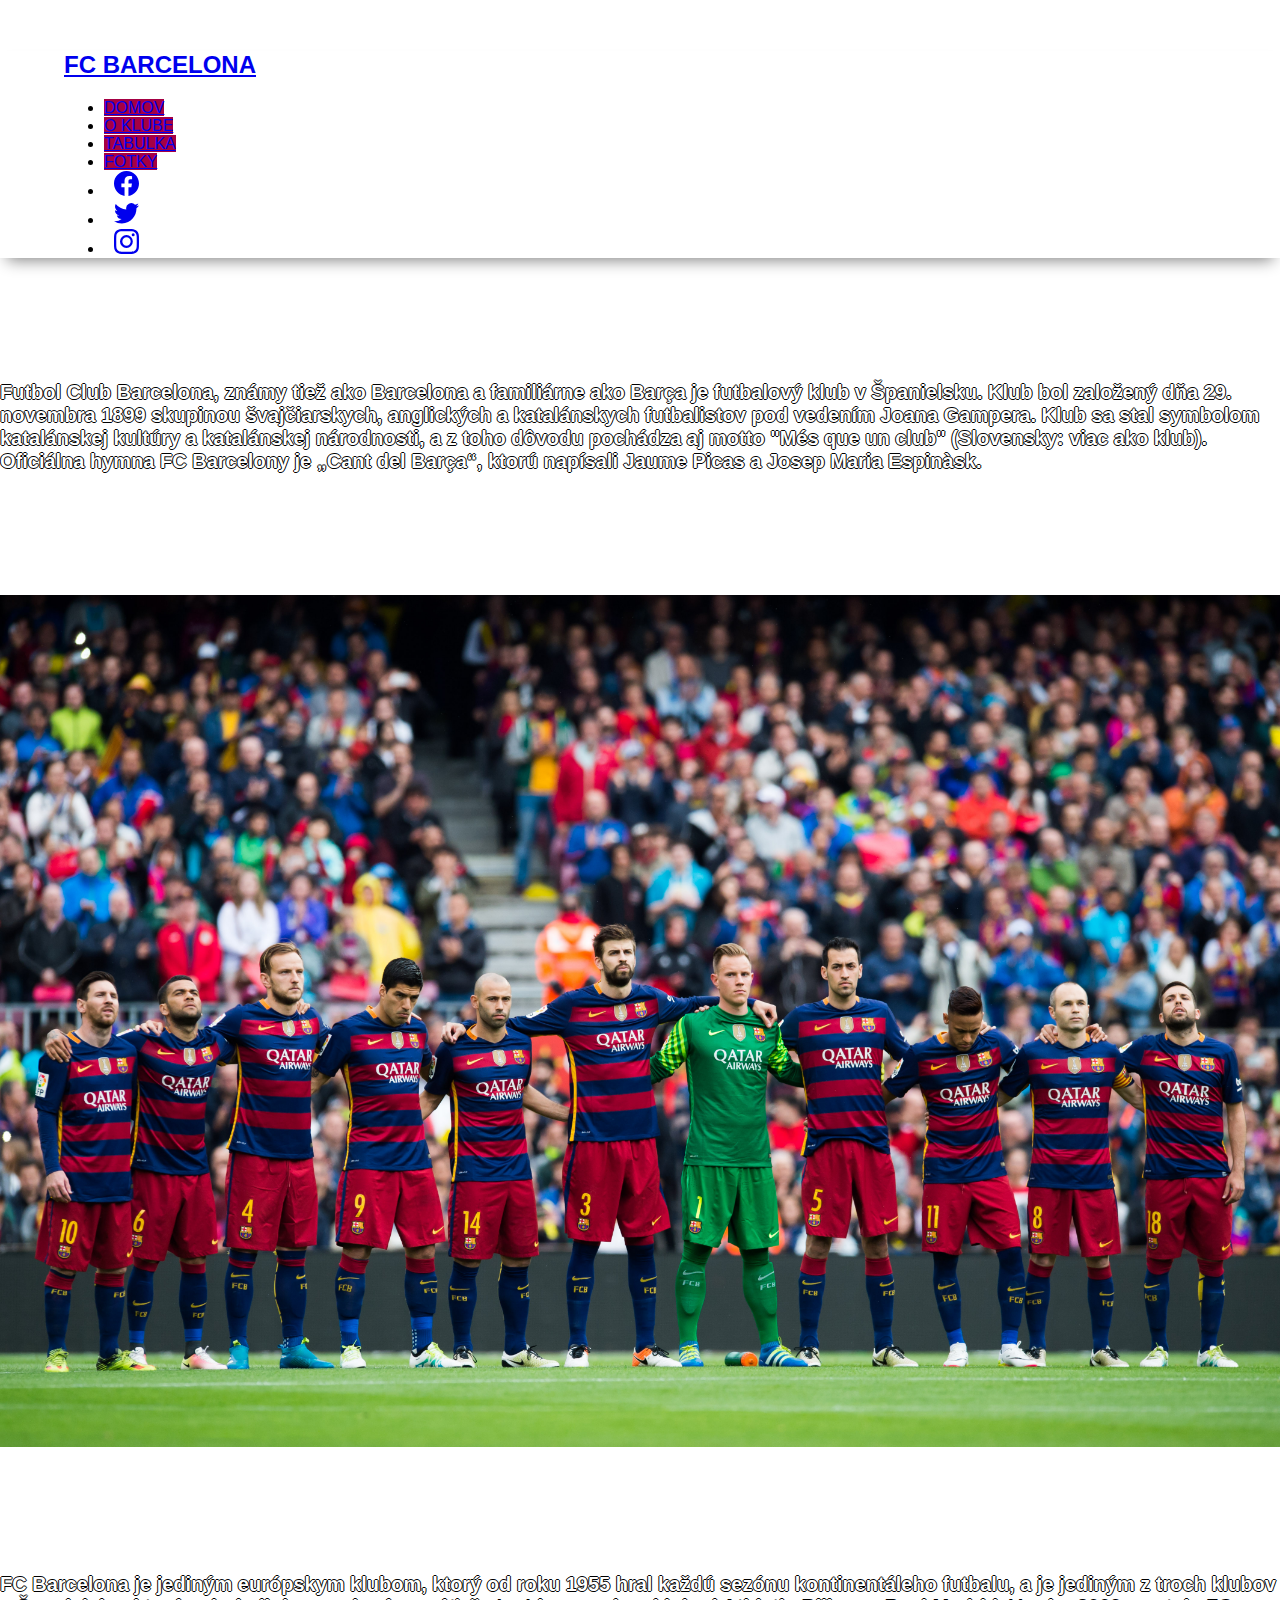
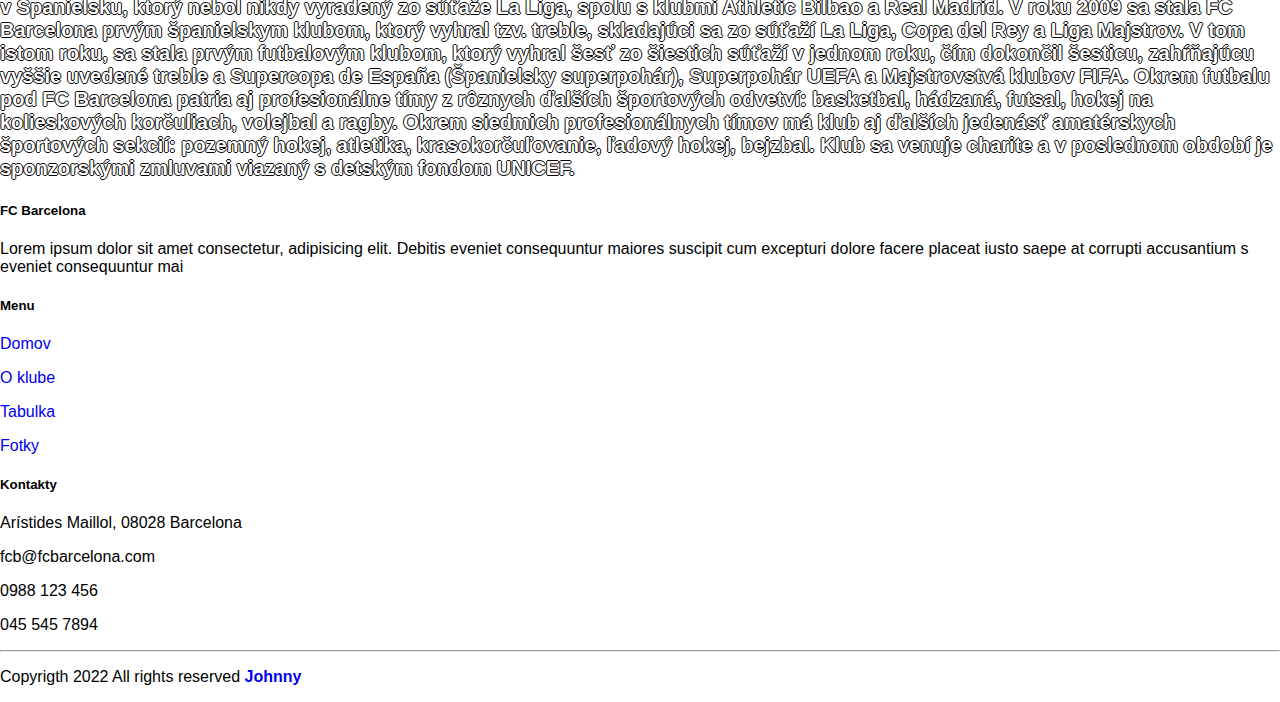
<file: index.html>
<!DOCTYPE html>

<html lang="sk">
    <head>
        <title>FC Barcelona</title>

        <meta charset="utf-8">
        <meta name="viewport" content="width=device-width, initial-scale=1.0">
        
        <link href="https://cdn.jsdelivr.net/npm/bootstrap@5.2.2/dist/css/bootstrap.min.css" rel="stylesheet" integrity="sha384-Zenh87qX5JnK2Jl0vWa8Ck2rdkQ2Bzep5IDxbcnCeuOxjzrPF/et3URy9Bv1WTRi" crossorigin="anonymous">
        <link rel="stylesheet" href="https://cdnjs.cloudflare.com/ajax/libs/font-awesome/6.2.0/css/all.min.css" integrity="sha512-xh6O/CkQoPOWDdYTDqeRdPCVd1SpvCA9XXcUnZS2FmJNp1coAFzvtCN9BmamE+4aHK8yyUHUSCcJHgXloTyT2A==" crossorigin="anonymous" referrerpolicy="no-referrer" />
        <link rel="stylesheet" href="css/custom.css"> 
    </head>

    <body>

        <!-- Navbar -->
        <div class="container-fluid">
            <div class="row">
                <div class="col-md-12 row-box-shadow">
                    <nav class="navbar nav-style">
                        <a class="navbar-brand text-white" href="#"><h2>FC BARCELONA</h2></a>
                            <ul class="nav">
                                <li class="nav-item">
                                    <a href="index.html" class="btn btn-secondary button-style">DOMOV</a>
                                </li>
                                <li class="nav-item">
                                    <a href="about.html" class="btn btn-secondary button-style">O KLUBE</a>
                                </li>
                                <li class="nav-item">
                                    <a href="table.html" class="btn btn-secondary button-style">TABULKA</a>
                                </li>
                                <li class="nav-item">
                                    <a href="present.html" class="btn btn-secondary button-style">FOTKY</a>
                                </li>
                                <li class="nav-item">
                                    <a href="https://www.facebook.com/fcbarcelona/" class="socialmedia">
                                        <svg xmlns="http://www.w3.org/2000/svg" width="25" height="25" fill="currentColor" class="bi bi-facebook" viewBox="0 0 16 16">
                                            <path d="M16 8.049c0-4.446-3.582-8.05-8-8.05C3.58 0-.002 3.603-.002 8.05c0 4.017 2.926 7.347 6.75 7.951v-5.625h-2.03V8.05H6.75V6.275c0-2.017 1.195-3.131 3.022-3.131.876 0 1.791.157 1.791.157v1.98h-1.009c-.993 0-1.303.621-1.303 1.258v1.51h2.218l-.354 2.326H9.25V16c3.824-.604 6.75-3.934 6.75-7.951z"/>
                                        </svg>
                                    </a> 
                                </li>
                                <li class="nav-item">
                                    <a href="https://twitter.com/fcbarcelona" class="socialmedia">
                                        <svg xmlns="http://www.w3.org/2000/svg" width="25" height="25" fill="currentColor" class="bi bi-twitter" viewBox="0 0 16 16">
                                            <path d="M5.026 15c6.038 0 9.341-5.003 9.341-9.334 0-.14 0-.282-.006-.422A6.685 6.685 0 0 0 16 3.542a6.658 6.658 0 0 1-1.889.518 3.301 3.301 0 0 0 1.447-1.817 6.533 6.533 0 0 1-2.087.793A3.286 3.286 0 0 0 7.875 6.03a9.325 9.325 0 0 1-6.767-3.429 3.289 3.289 0 0 0 1.018 4.382A3.323 3.323 0 0 1 .64 6.575v.045a3.288 3.288 0 0 0 2.632 3.218 3.203 3.203 0 0 1-.865.115 3.23 3.23 0 0 1-.614-.057 3.283 3.283 0 0 0 3.067 2.277A6.588 6.588 0 0 1 .78 13.58a6.32 6.32 0 0 1-.78-.045A9.344 9.344 0 0 0 5.026 15z"/>
                                        </svg>
                                    </a> 
                                </li>
                                <li class="nav-item">
                                    <a href="https://www.instagram.com/p/CSUWDCdDWmw/" class="socialmedia">
                                        <svg xmlns="http://www.w3.org/2000/svg" width="25" height="25" fill="currentColor" class="bi bi-instagram" viewBox="0 0 16 16">
                                            <path d="M8 0C5.829 0 5.556.01 4.703.048 3.85.088 3.269.222 2.76.42a3.917 3.917 0 0 0-1.417.923A3.927 3.927 0 0 0 .42 2.76C.222 3.268.087 3.85.048 4.7.01 5.555 0 5.827 0 8.001c0 2.172.01 2.444.048 3.297.04.852.174 1.433.372 1.942.205.526.478.972.923 1.417.444.445.89.719 1.416.923.51.198 1.09.333 1.942.372C5.555 15.99 5.827 16 8 16s2.444-.01 3.298-.048c.851-.04 1.434-.174 1.943-.372a3.916 3.916 0 0 0 1.416-.923c.445-.445.718-.891.923-1.417.197-.509.332-1.09.372-1.942C15.99 10.445 16 10.173 16 8s-.01-2.445-.048-3.299c-.04-.851-.175-1.433-.372-1.941a3.926 3.926 0 0 0-.923-1.417A3.911 3.911 0 0 0 13.24.42c-.51-.198-1.092-.333-1.943-.372C10.443.01 10.172 0 7.998 0h.003zm-.717 1.442h.718c2.136 0 2.389.007 3.232.046.78.035 1.204.166 1.486.275.373.145.64.319.92.599.28.28.453.546.598.92.11.281.24.705.275 1.485.039.843.047 1.096.047 3.231s-.008 2.389-.047 3.232c-.035.78-.166 1.203-.275 1.485a2.47 2.47 0 0 1-.599.919c-.28.28-.546.453-.92.598-.28.11-.704.24-1.485.276-.843.038-1.096.047-3.232.047s-2.39-.009-3.233-.047c-.78-.036-1.203-.166-1.485-.276a2.478 2.478 0 0 1-.92-.598 2.48 2.48 0 0 1-.6-.92c-.109-.281-.24-.705-.275-1.485-.038-.843-.046-1.096-.046-3.233 0-2.136.008-2.388.046-3.231.036-.78.166-1.204.276-1.486.145-.373.319-.64.599-.92.28-.28.546-.453.92-.598.282-.11.705-.24 1.485-.276.738-.034 1.024-.044 2.515-.045v.002zm4.988 1.328a.96.96 0 1 0 0 1.92.96.96 0 0 0 0-1.92zm-4.27 1.122a4.109 4.109 0 1 0 0 8.217 4.109 4.109 0 0 0 0-8.217zm0 1.441a2.667 2.667 0 1 1 0 5.334 2.667 2.667 0 0 1 0-5.334z"/>
                                        </svg>
                                    </a> 
                                </li>
                            </ul>
                    </nav>
                </div>
            </div>

            <!-- Body -->
            <div class="row">
                <div class="col-md-8 offset-md-2">
                    <h1 class="h1-style">Futbalovy klub FC Barcelona</h1>
                    <p class=" para-style">
                        Futbol Club Barcelona, známy tiež ako Barcelona a familiárne ako Barça je futbalový klub v Španielsku.
                        Klub bol založený dňa 29. novembra 1899 skupinou švajčiarskych, anglických a katalánskych futbalistov pod vedením Joana Gampera.
                        Klub sa stal symbolom katalánskej kultúry a katalánskej národnosti, a z toho dôvodu pochádza aj motto "Més que un club" (Slovensky: viac ako klub).
                        Oficiálna hymna FC Barcelony je „Cant del Barça“, ktorú napísali Jaume Picas a Josep Maria Espinàsk.
                    </p>
                </div>

            <div class="row">
                <div class="col-md-8 offset-md-2">
                    <h1 class=" h1-style">Fotka timu</h1>
                    <img src="images/a.jfif" class="img-fluid" alt="FC Barcelona Team">
                </div>
            </div>

            <div class="row">
                <div class="col-md-8 offset-md-2">
                    <h1 class="h1-style">Uspechy</h1>
                    <p class="para-style">
                        FC Barcelona je jediným európskym klubom, ktorý od roku 1955 hral každú sezónu kontinentáleho futbalu, a je jediným z troch klubov v Španielsku, 
                        ktorý nebol nikdy vyradený zo súťaže La Liga, spolu s klubmi Athletic Bilbao a Real Madrid. V roku 2009 sa stala FC Barcelona prvým španielskym klubom, 
                        ktorý vyhral tzv. treble, skladajúci sa zo súťaží La Liga, Copa del Rey a Liga Majstrov. V tom istom roku, sa stala prvým futbalovým klubom, 
                        ktorý vyhral šesť zo šiestich súťaží v jednom roku, čím dokončil šesticu, zahŕňajúcu vyššie uvedené treble a Supercopa de España (Španielsky superpohár), 
                        Superpohár UEFA a Majstrovstvá klubov FIFA.
                        Okrem futbalu pod FC Barcelona patria aj profesionálne tímy z rôznych ďalších športových odvetví: basketbal, hádzaná, futsal, hokej na kolieskových korčuliach, 
                        volejbal a ragby. Okrem siedmich profesionálnych tímov má klub aj ďalších jedenásť amatérskych športových sekcií: pozemný hokej, atletika, 
                        krasokorčuľovanie, ľadový hokej, bejzbal. Klub sa venuje charite a v poslednom období je sponzorskými zmluvami viazaný s detským fondom UNICEF.
                    </p>
                </div>
            </div>

            </div>
        </div>

        <!-- Footer -->
        <footer class="bg-secondary text-white pt-5 pb-4">
            <div class="container text-left text-md-left">
                <div class="row text-left text-md-left">

                    <div class="col-md-3 col-lg-3 col-xl-3 mx-auto mt-3">

                        <h5 class="text-uppercase mb-4 font-weight-bold text-warning">FC Barcelona</h5>
                        <p>Lorem ipsum dolor sit amet consectetur, adipisicing elit. Debitis eveniet consequuntur maiores suscipit cum excepturi dolore facere placeat iusto saepe at corrupti accusantium s eveniet consequuntur mai</p>

                    </div>

                    <div class="col-md-2 col-lg-2 col-xl-2 mx-auto mt-3">

                        <h5 class="text-uppercase mb-4 font-weight-bold text-warning">Menu</h5>
                        <p><a href="index.html" class="text-white" style="text-decoration: none"> Domov</a></p>
                        <p><a href="about.html" class="text-white" style="text-decoration: none"> O klube</a></p>
                        <p><a href="table.html" class="text-white" style="text-decoration: none"> Tabulka</a></p>
                        <p><a href="present.html" class="text-white" style="text-decoration: none"> Fotky</a></p>

                    </div>
                
                    <div class="col-md-4 col-lg-2 col-xl-3 mx-auto mt-3">

                        <h5 class="text-uppercase mb-4 font-weight-bold text-warning"> Kontakty</h5>
                        <p><i class="fas fa-home mr-3"></i> Arístides Maillol, 08028 Barcelona</p>
                        <p><i class="fas fa-envelope mr-3"></i> fcb@fcbarcelona.com</p>
                        <p><i class="fas fa-phone mr-3"></i> 0988 123 456</p>
                        <p><i class="fas fa-phone mr-3"></i> 045 545 7894</p>

                    </div>

                    <hr class="mb-4">

                    <div class="row align-items-center">
                        <div class="text-center">

                            <p>Copyrigth 2022 All rights reserved <a href="#" style="text-decoration: none;"><strong class="text-warning"> Johnny</strong></a></p>

                        </div>
                    </div>

                </div>
            </div>
        </footer>     
        
    </body>
</html>
</file>
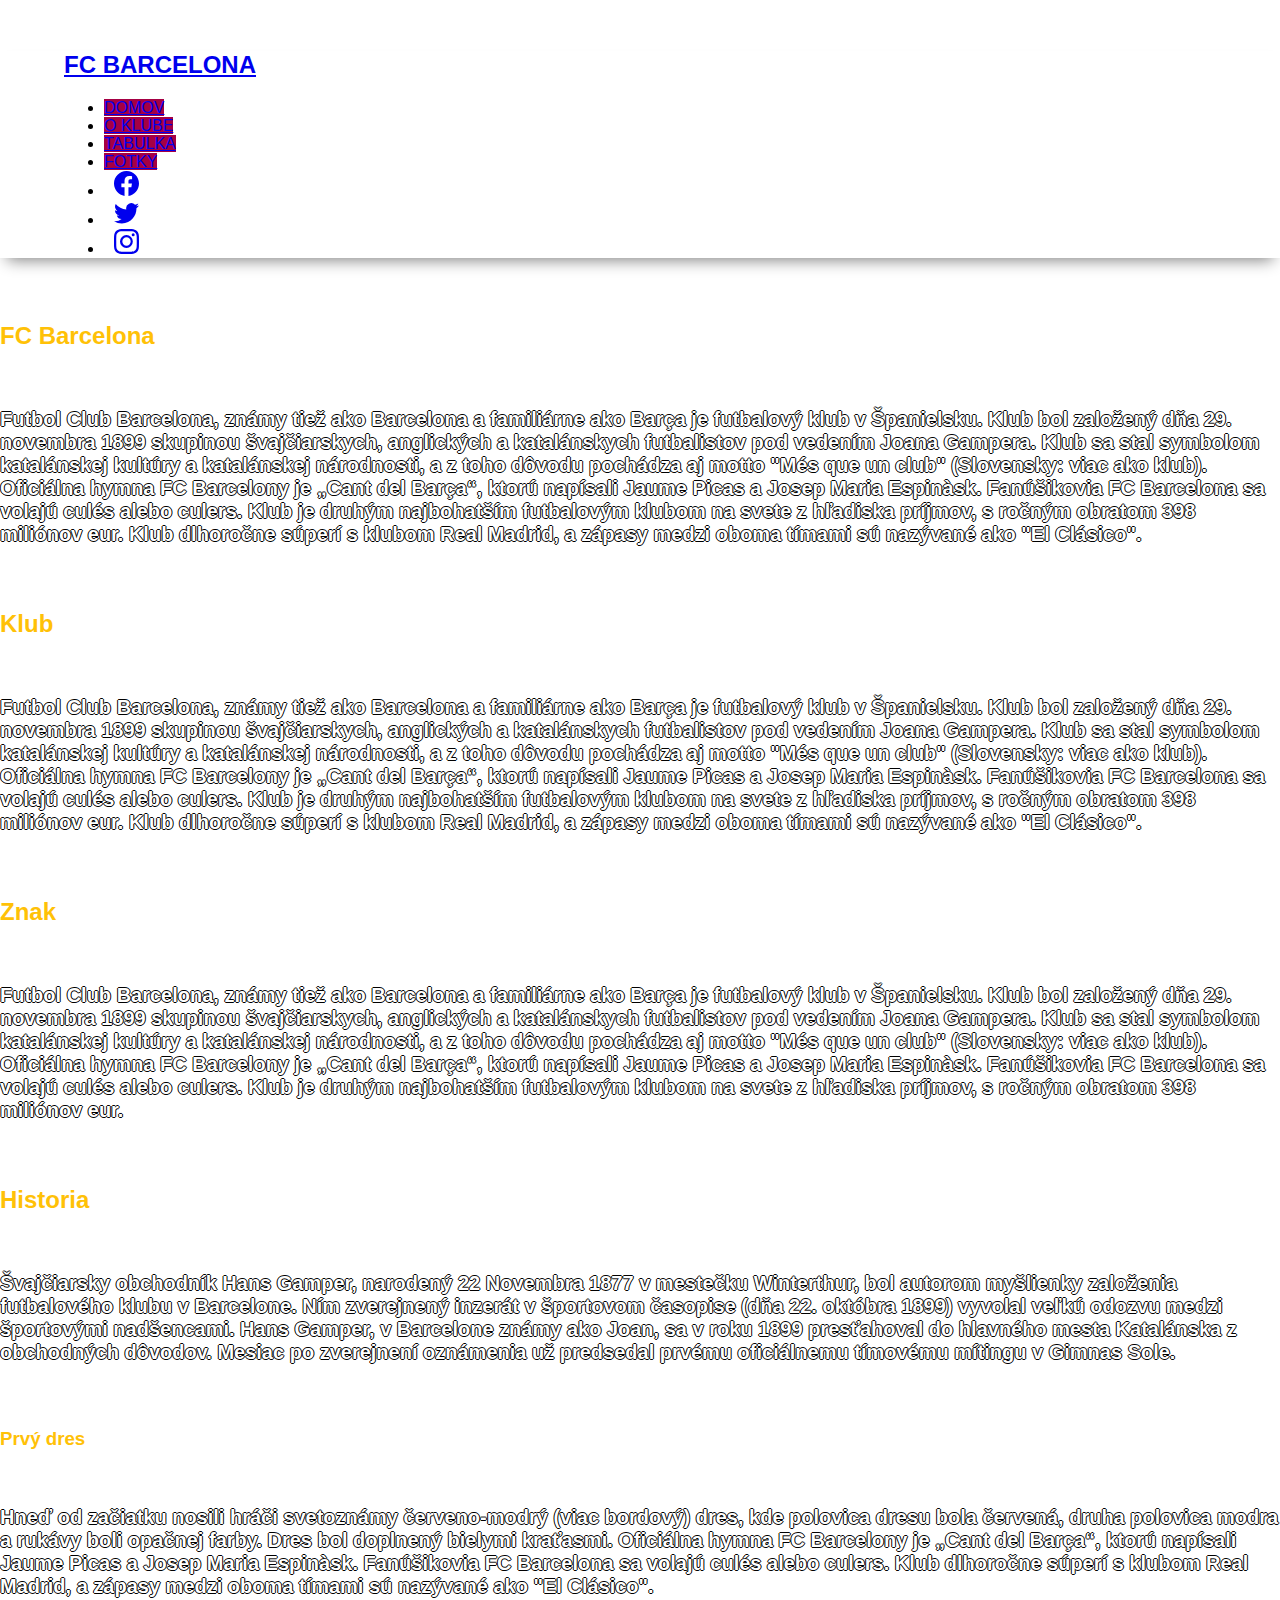
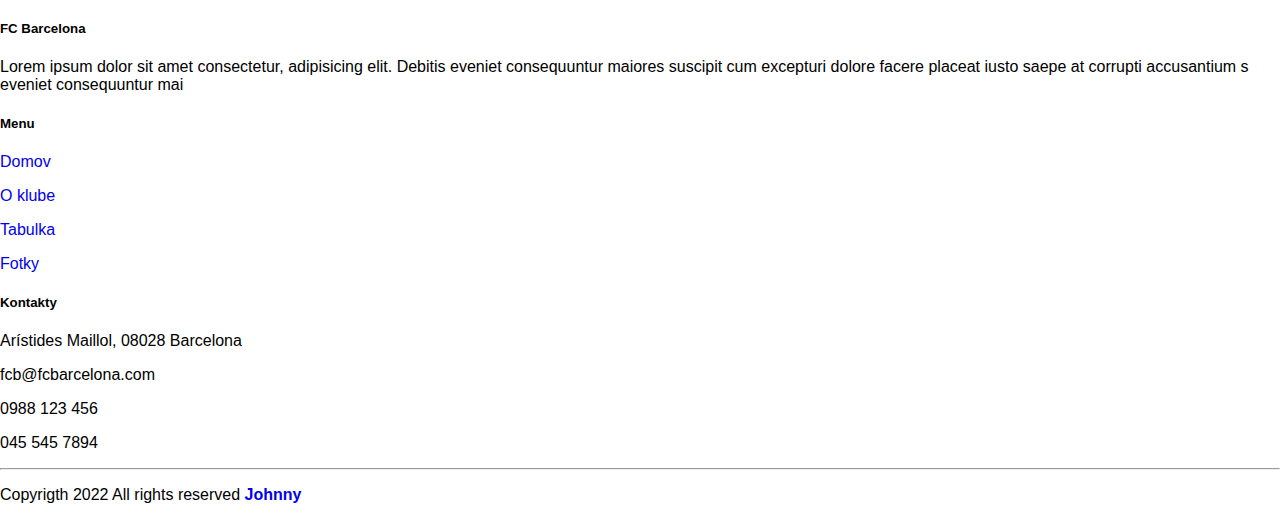
<file: about.html>
<!DOCTYPE html>

<html lang="sk">
    <head>
        <title>FC Barcelona</title>

        <meta charset="utf-8">
        <meta name="viewport" content="width=device-width, initial-scale=1.0">
        
        <link href="https://cdn.jsdelivr.net/npm/bootstrap@5.2.2/dist/css/bootstrap.min.css" rel="stylesheet" integrity="sha384-Zenh87qX5JnK2Jl0vWa8Ck2rdkQ2Bzep5IDxbcnCeuOxjzrPF/et3URy9Bv1WTRi" crossorigin="anonymous">
        <link rel="stylesheet" href="https://cdnjs.cloudflare.com/ajax/libs/font-awesome/6.2.0/css/all.min.css" integrity="sha512-xh6O/CkQoPOWDdYTDqeRdPCVd1SpvCA9XXcUnZS2FmJNp1coAFzvtCN9BmamE+4aHK8yyUHUSCcJHgXloTyT2A==" crossorigin="anonymous" referrerpolicy="no-referrer" />
        <link rel="stylesheet" href="css/custom.css"> 
    </head>

    <body>

        <!-- Navbar -->
        <div class="container-fluid">
            <div class="row">
                <div class="col-md-12 row-box-shadow">
                    <nav class="navbar nav-style">
                        <a class="navbar-brand text-white" href="#"><h2>FC BARCELONA</h2></a>
                            <ul class="nav">
                                <li class="nav-item">
                                    <a href="index.html" class="btn btn-secondary button-style">DOMOV</a>
                                </li>
                                <li class="nav-item">
                                    <a href="about.html" class="btn btn-secondary button-style">O KLUBE</a>
                                </li>
                                <li class="nav-item">
                                    <a href="table.html" class="btn btn-secondary button-style">TABULKA</a>
                                </li>
                                <li class="nav-item">
                                    <a href="present.html" class="btn btn-secondary button-style">FOTKY</a>
                                </li>
                                <li class="nav-item">
                                    <a href="https://www.facebook.com/fcbarcelona/" class="socialmedia">
                                        <svg xmlns="http://www.w3.org/2000/svg" width="25" height="25" fill="currentColor" class="bi bi-facebook" viewBox="0 0 16 16">
                                            <path d="M16 8.049c0-4.446-3.582-8.05-8-8.05C3.58 0-.002 3.603-.002 8.05c0 4.017 2.926 7.347 6.75 7.951v-5.625h-2.03V8.05H6.75V6.275c0-2.017 1.195-3.131 3.022-3.131.876 0 1.791.157 1.791.157v1.98h-1.009c-.993 0-1.303.621-1.303 1.258v1.51h2.218l-.354 2.326H9.25V16c3.824-.604 6.75-3.934 6.75-7.951z"/>
                                        </svg>
                                    </a> 
                                </li>
                                <li class="nav-item">
                                    <a href="https://twitter.com/fcbarcelona" class="socialmedia">
                                        <svg xmlns="http://www.w3.org/2000/svg" width="25" height="25" fill="currentColor" class="bi bi-twitter" viewBox="0 0 16 16">
                                            <path d="M5.026 15c6.038 0 9.341-5.003 9.341-9.334 0-.14 0-.282-.006-.422A6.685 6.685 0 0 0 16 3.542a6.658 6.658 0 0 1-1.889.518 3.301 3.301 0 0 0 1.447-1.817 6.533 6.533 0 0 1-2.087.793A3.286 3.286 0 0 0 7.875 6.03a9.325 9.325 0 0 1-6.767-3.429 3.289 3.289 0 0 0 1.018 4.382A3.323 3.323 0 0 1 .64 6.575v.045a3.288 3.288 0 0 0 2.632 3.218 3.203 3.203 0 0 1-.865.115 3.23 3.23 0 0 1-.614-.057 3.283 3.283 0 0 0 3.067 2.277A6.588 6.588 0 0 1 .78 13.58a6.32 6.32 0 0 1-.78-.045A9.344 9.344 0 0 0 5.026 15z"/>
                                        </svg>
                                    </a> 
                                </li>
                                <li class="nav-item">
                                    <a href="https://www.instagram.com/p/CSUWDCdDWmw/" class="socialmedia">
                                        <svg xmlns="http://www.w3.org/2000/svg" width="25" height="25" fill="currentColor" class="bi bi-instagram" viewBox="0 0 16 16">
                                            <path d="M8 0C5.829 0 5.556.01 4.703.048 3.85.088 3.269.222 2.76.42a3.917 3.917 0 0 0-1.417.923A3.927 3.927 0 0 0 .42 2.76C.222 3.268.087 3.85.048 4.7.01 5.555 0 5.827 0 8.001c0 2.172.01 2.444.048 3.297.04.852.174 1.433.372 1.942.205.526.478.972.923 1.417.444.445.89.719 1.416.923.51.198 1.09.333 1.942.372C5.555 15.99 5.827 16 8 16s2.444-.01 3.298-.048c.851-.04 1.434-.174 1.943-.372a3.916 3.916 0 0 0 1.416-.923c.445-.445.718-.891.923-1.417.197-.509.332-1.09.372-1.942C15.99 10.445 16 10.173 16 8s-.01-2.445-.048-3.299c-.04-.851-.175-1.433-.372-1.941a3.926 3.926 0 0 0-.923-1.417A3.911 3.911 0 0 0 13.24.42c-.51-.198-1.092-.333-1.943-.372C10.443.01 10.172 0 7.998 0h.003zm-.717 1.442h.718c2.136 0 2.389.007 3.232.046.78.035 1.204.166 1.486.275.373.145.64.319.92.599.28.28.453.546.598.92.11.281.24.705.275 1.485.039.843.047 1.096.047 3.231s-.008 2.389-.047 3.232c-.035.78-.166 1.203-.275 1.485a2.47 2.47 0 0 1-.599.919c-.28.28-.546.453-.92.598-.28.11-.704.24-1.485.276-.843.038-1.096.047-3.232.047s-2.39-.009-3.233-.047c-.78-.036-1.203-.166-1.485-.276a2.478 2.478 0 0 1-.92-.598 2.48 2.48 0 0 1-.6-.92c-.109-.281-.24-.705-.275-1.485-.038-.843-.046-1.096-.046-3.233 0-2.136.008-2.388.046-3.231.036-.78.166-1.204.276-1.486.145-.373.319-.64.599-.92.28-.28.546-.453.92-.598.282-.11.705-.24 1.485-.276.738-.034 1.024-.044 2.515-.045v.002zm4.988 1.328a.96.96 0 1 0 0 1.92.96.96 0 0 0 0-1.92zm-4.27 1.122a4.109 4.109 0 1 0 0 8.217 4.109 4.109 0 0 0 0-8.217zm0 1.441a2.667 2.667 0 1 1 0 5.334 2.667 2.667 0 0 1 0-5.334z"/>
                                        </svg>
                                    </a> 
                                </li>
                            </ul>
                    </nav>
                </div>
            </div>

            <!-- Body -->
            <div class="row row-margin-top">
                <div class="col-md-6 col-style">
                    <h2 class="h2-style">FC Barcelona</h2><br>
                    <p class="text-left para-style">
                        Futbol Club Barcelona, známy tiež ako Barcelona a familiárne ako Barça je futbalový klub v Španielsku.
                        Klub bol založený dňa 29. novembra 1899 skupinou švajčiarskych, anglických a katalánskych futbalistov pod vedením Joana Gampera. 
                        Klub sa stal symbolom katalánskej kultúry a katalánskej národnosti, a z toho dôvodu pochádza aj motto "Més que un club" (Slovensky: viac ako klub). 
                        Oficiálna hymna FC Barcelony je „Cant del Barça“, ktorú napísali Jaume Picas a Josep Maria Espinàsk.
                        Fanúšikovia FC Barcelona sa volajú culés alebo culers.
                        Klub je druhým najbohatším futbalovým klubom na svete z hľadiska príjmov, s ročným obratom 398 miliónov eur. 
                        Klub dlhoročne súperí s klubom Real Madrid, a zápasy medzi oboma tímami sú nazývané ako "El Clásico".
                    </p>
                </div>
                <div class="col-md-6 col-style">
                    <h2 class="h2-style">Klub</h2><br>
                    <p class="text-left para-style">
                        Futbol Club Barcelona, známy tiež ako Barcelona a familiárne ako Barça je futbalový klub v Španielsku.
                        Klub bol založený dňa 29. novembra 1899 skupinou švajčiarskych, anglických a katalánskych futbalistov pod vedením Joana Gampera.
                        Klub sa stal symbolom katalánskej kultúry a katalánskej národnosti, a z toho dôvodu pochádza aj motto "Més que un club" (Slovensky: viac ako klub).
                        Oficiálna hymna FC Barcelony je „Cant del Barça“, ktorú napísali Jaume Picas a Josep Maria Espinàsk.
                        Fanúšikovia FC Barcelona sa volajú culés alebo culers.
                        Klub je druhým najbohatším futbalovým klubom na svete z hľadiska príjmov, s ročným obratom 398 miliónov eur.
                        Klub dlhoročne súperí s klubom Real Madrid, a zápasy medzi oboma tímami sú nazývané ako "El Clásico".
                    </p>
                </div>
            </div>
            <div class="row">
                <div class="col-md-4 col-style">
                    <h2 class="h2-style">Znak</h2><br>
                    <p class="text-left para-style">
                        Futbol Club Barcelona, známy tiež ako Barcelona a familiárne ako Barça je futbalový klub v Španielsku.
                        Klub bol založený dňa 29. novembra 1899 skupinou švajčiarskych, anglických a katalánskych futbalistov pod vedením Joana Gampera.
                        Klub sa stal symbolom katalánskej kultúry a katalánskej národnosti, a z toho dôvodu pochádza aj motto "Més que un club" (Slovensky: viac ako klub).
                        Oficiálna hymna FC Barcelony je „Cant del Barça“, ktorú napísali Jaume Picas a Josep Maria Espinàsk.
                        Fanúšikovia FC Barcelona sa volajú culés alebo culers.
                        Klub je druhým najbohatším futbalovým klubom na svete z hľadiska príjmov, s ročným obratom 398 miliónov eur.
                        
                    </p>
                </div>
                <div class="col-md-4 col-style">
                    <h2 class="h2-style">Historia</h2><br>
                    <p class="text-left para-style">
                        Švajčiarsky obchodník Hans Gamper, narodený 22 Novembra 1877 v mestečku Winterthur, bol autorom myšlienky založenia futbalového klubu v Barcelone.
                        Ním zverejnený inzerát v športovom časopise (dňa 22. októbra 1899) vyvolal veľkú odozvu medzi športovými nadšencami.
                        Hans Gamper, v Barcelone známy ako Joan, sa v roku 1899 presťahoval do hlavného mesta Katalánska z obchodných dôvodov.
                        Mesiac po zverejnení oznámenia už predsedal prvému oficiálnemu tímovému mítingu v Gimnas Sole.
                    </p>
                </div>
                <div class="col-md-4 col-style">
                    <h3 class="h2-style">Prvý dres</h3><br>
                    <p class="text-left para-style">
                        Hneď od začiatku nosili hráči svetoznámy červeno-modrý (viac bordový) dres, kde polovica dresu bola červená, druha polovica modra a rukávy boli opačnej farby.
                        Dres bol doplnený bielymi kraťasmi.
                        Oficiálna hymna FC Barcelony je „Cant del Barça“, ktorú napísali Jaume Picas a Josep Maria Espinàsk.
                        Fanúšikovia FC Barcelona sa volajú culés alebo culers.
                        Klub dlhoročne súperí s klubom Real Madrid, a zápasy medzi oboma tímami sú nazývané ako "El Clásico".
                    </p>
                </div>
            </div>
        </div>
        
        <!-- Footer -->
        <footer class="bg-secondary text-white pt-5 pb-4">
            <div class="container text-left text-md-left">
                <div class="row text-left text-md-left">

                    <div class="col-md-3 col-lg-3 col-xl-3 mx-auto mt-3">

                        <h5 class="text-uppercase mb-4 font-weight-bold text-warning">FC Barcelona</h5>
                        <p>Lorem ipsum dolor sit amet consectetur, adipisicing elit. Debitis eveniet consequuntur maiores suscipit cum excepturi dolore facere placeat iusto saepe at corrupti accusantium s eveniet consequuntur mai</p>

                    </div>

                    <div class="col-md-2 col-lg-2 col-xl-2 mx-auto mt-3">

                        <h5 class="text-uppercase mb-4 font-weight-bold text-warning">Menu</h5>
                        <p><a href="index.html" class="text-white" style="text-decoration: none"> Domov</a></p>
                        <p><a href="about.html" class="text-white" style="text-decoration: none"> O klube</a></p>
                        <p><a href="table.html" class="text-white" style="text-decoration: none"> Tabulka</a></p>
                        <p><a href="present.html" class="text-white" style="text-decoration: none"> Fotky</a></p>

                    </div>
                
                    <div class="col-md-4 col-lg-2 col-xl-3 mx-auto mt-3">

                        <h5 class="text-uppercase mb-4 font-weight-bold text-warning"> Kontakty</h5>
                        <p><i class="fas fa-home mr-3"></i> Arístides Maillol, 08028 Barcelona</p>
                        <p><i class="fas fa-envelope mr-3"></i> fcb@fcbarcelona.com</p>
                        <p><i class="fas fa-phone mr-3"></i> 0988 123 456</p>
                        <p><i class="fas fa-phone mr-3"></i> 045 545 7894</p>

                    </div>

                    <hr class="mb-4">

                    <div class="row align-items-center">
                        <div class="text-center">

                            <p>Copyrigth 2022 All rights reserved <a href="#" style="text-decoration: none;"><strong class="text-warning"> Johnny</strong></a></p>

                        </div>
                    </div>

                </div>
            </div>
        </footer>

    </body>
</html>
</file>
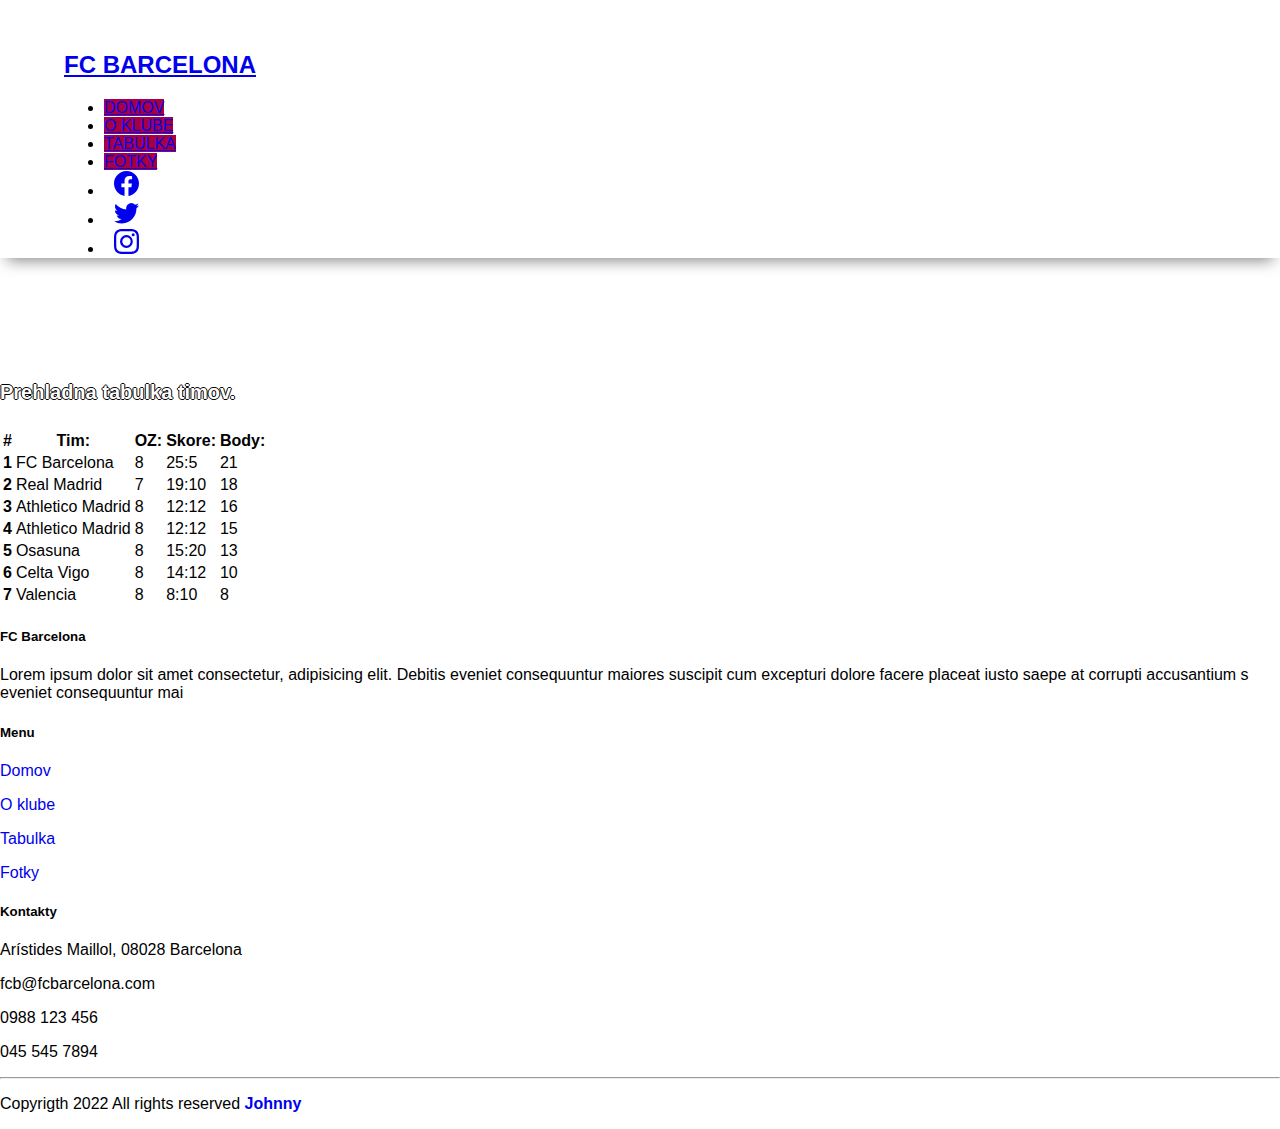
<file: table.html>
<!DOCTYPE html>

<html lang="sk">
    <head>
        <title>FC Barcelona</title>

        <meta charset="utf-8">
        <meta name="viewport" content="width=device-width, initial-scale=1.0">
        
        <link href="https://cdn.jsdelivr.net/npm/bootstrap@5.2.2/dist/css/bootstrap.min.css" rel="stylesheet" integrity="sha384-Zenh87qX5JnK2Jl0vWa8Ck2rdkQ2Bzep5IDxbcnCeuOxjzrPF/et3URy9Bv1WTRi" crossorigin="anonymous">
        <link rel="stylesheet" href="https://cdnjs.cloudflare.com/ajax/libs/font-awesome/6.2.0/css/all.min.css" integrity="sha512-xh6O/CkQoPOWDdYTDqeRdPCVd1SpvCA9XXcUnZS2FmJNp1coAFzvtCN9BmamE+4aHK8yyUHUSCcJHgXloTyT2A==" crossorigin="anonymous" referrerpolicy="no-referrer" />
        <link rel="stylesheet" href="css/custom.css"> 
    </head>
    
    <body>
        <div class="container-fluid">
            <div class="row">
                <div class="col-md-12 row-box-shadow">
                  <nav class="navbar nav-style">
                  <a class="navbar-brand text-white" href="#"><h2>FC BARCELONA</h2></a>
                      <ul class="nav">
                          <li class="nav-item">
                              <a href="index.html" class="btn btn-secondary button-style">DOMOV</a>
                          </li>
                          <li class="nav-item">
                              <a href="about.html" class="btn btn-secondary button-style">O KLUBE</a>
                          </li>
                          <li class="nav-item">
                              <a href="table.html" class="btn btn-secondary button-style">TABULKA</a>
                          </li>
                          <li class="nav-item">
                              <a href="present.html" class="btn btn-secondary button-style">FOTKY</a>
                          </li>
                          <li class="nav-item">
                              <a href="https://www.facebook.com/fcbarcelona/" class="socialmedia">
                                  <svg xmlns="http://www.w3.org/2000/svg" width="25" height="25" fill="currentColor" class="bi bi-facebook" viewBox="0 0 16 16">
                                      <path d="M16 8.049c0-4.446-3.582-8.05-8-8.05C3.58 0-.002 3.603-.002 8.05c0 4.017 2.926 7.347 6.75 7.951v-5.625h-2.03V8.05H6.75V6.275c0-2.017 1.195-3.131 3.022-3.131.876 0 1.791.157 1.791.157v1.98h-1.009c-.993 0-1.303.621-1.303 1.258v1.51h2.218l-.354 2.326H9.25V16c3.824-.604 6.75-3.934 6.75-7.951z"/>
                                  </svg>
                              </a> 
                          </li>
                          <li class="nav-item">
                              <a href="https://twitter.com/fcbarcelona" class="socialmedia">
                                  <svg xmlns="http://www.w3.org/2000/svg" width="25" height="25" fill="currentColor" class="bi bi-twitter" viewBox="0 0 16 16">
                                      <path d="M5.026 15c6.038 0 9.341-5.003 9.341-9.334 0-.14 0-.282-.006-.422A6.685 6.685 0 0 0 16 3.542a6.658 6.658 0 0 1-1.889.518 3.301 3.301 0 0 0 1.447-1.817 6.533 6.533 0 0 1-2.087.793A3.286 3.286 0 0 0 7.875 6.03a9.325 9.325 0 0 1-6.767-3.429 3.289 3.289 0 0 0 1.018 4.382A3.323 3.323 0 0 1 .64 6.575v.045a3.288 3.288 0 0 0 2.632 3.218 3.203 3.203 0 0 1-.865.115 3.23 3.23 0 0 1-.614-.057 3.283 3.283 0 0 0 3.067 2.277A6.588 6.588 0 0 1 .78 13.58a6.32 6.32 0 0 1-.78-.045A9.344 9.344 0 0 0 5.026 15z"/>
                                  </svg>
                              </a> 
                          </li>
                          <li class="nav-item">
                              <a href="https://www.instagram.com/p/CSUWDCdDWmw/" class="socialmedia">
                                  <svg xmlns="http://www.w3.org/2000/svg" width="25" height="25" fill="currentColor" class="bi bi-instagram" viewBox="0 0 16 16">
                                      <path d="M8 0C5.829 0 5.556.01 4.703.048 3.85.088 3.269.222 2.76.42a3.917 3.917 0 0 0-1.417.923A3.927 3.927 0 0 0 .42 2.76C.222 3.268.087 3.85.048 4.7.01 5.555 0 5.827 0 8.001c0 2.172.01 2.444.048 3.297.04.852.174 1.433.372 1.942.205.526.478.972.923 1.417.444.445.89.719 1.416.923.51.198 1.09.333 1.942.372C5.555 15.99 5.827 16 8 16s2.444-.01 3.298-.048c.851-.04 1.434-.174 1.943-.372a3.916 3.916 0 0 0 1.416-.923c.445-.445.718-.891.923-1.417.197-.509.332-1.09.372-1.942C15.99 10.445 16 10.173 16 8s-.01-2.445-.048-3.299c-.04-.851-.175-1.433-.372-1.941a3.926 3.926 0 0 0-.923-1.417A3.911 3.911 0 0 0 13.24.42c-.51-.198-1.092-.333-1.943-.372C10.443.01 10.172 0 7.998 0h.003zm-.717 1.442h.718c2.136 0 2.389.007 3.232.046.78.035 1.204.166 1.486.275.373.145.64.319.92.599.28.28.453.546.598.92.11.281.24.705.275 1.485.039.843.047 1.096.047 3.231s-.008 2.389-.047 3.232c-.035.78-.166 1.203-.275 1.485a2.47 2.47 0 0 1-.599.919c-.28.28-.546.453-.92.598-.28.11-.704.24-1.485.276-.843.038-1.096.047-3.232.047s-2.39-.009-3.233-.047c-.78-.036-1.203-.166-1.485-.276a2.478 2.478 0 0 1-.92-.598 2.48 2.48 0 0 1-.6-.92c-.109-.281-.24-.705-.275-1.485-.038-.843-.046-1.096-.046-3.233 0-2.136.008-2.388.046-3.231.036-.78.166-1.204.276-1.486.145-.373.319-.64.599-.92.28-.28.546-.453.92-.598.282-.11.705-.24 1.485-.276.738-.034 1.024-.044 2.515-.045v.002zm4.988 1.328a.96.96 0 1 0 0 1.92.96.96 0 0 0 0-1.92zm-4.27 1.122a4.109 4.109 0 1 0 0 8.217 4.109 4.109 0 0 0 0-8.217zm0 1.441a2.667 2.667 0 1 1 0 5.334 2.667 2.667 0 0 1 0-5.334z"/>
                                  </svg>
                              </a> 
                          </li>
                      </ul>
              </nav>
                </div>
            </div>

            <div class="row row-margin-top">
                <div class="col-md-4 offset-md-4">
                    <h1 class="h1-style">Tabulka po 8. kole</h1>
                    <p class="para-style">
                        Prehladna tabulka timov.
                    </p>
                </div>
            </div>

            <div class="row row-margin-top">
                <div class="col-md-4 offset-md-4 col-style">
                
                    <table class="table table-striped table-dark">
                        <thead>
                          <tr>
                            <th scope="col">#</th>
                            <th scope="col">Tim:</th>
                            <th scope="col">OZ:</th>
                            <th scope="col">Skore:</th>
                            <th scope="col">Body:</th>
                          </tr>
                        </thead>
                        <tbody>
                          <tr>
                            <th scope="row">1</th>
                            <td>FC Barcelona</td>
                            <td>8</td>
                            <td>25:5</td>
                            <td>21</td>
                          </tr>
                          <tr>
                            <th scope="row">2</th>
                            <td>Real Madrid</td>
                            <td>7</td>
                            <td>19:10</td>
                            <td>18</td>
                          </tr>
                          <tr>
                            <th scope="row">3</th>
                            <td>Athletico Madrid</td>
                            <td>8</td>
                            <td>12:12</td>
                            <td>16</td>
                          </tr>
                          <tr>
                            <th scope="row">4</th>
                            <td>Athletico Madrid</td>
                            <td>8</td>
                            <td>12:12</td>
                            <td>15</td>
                          </tr>
                          <tr>
                            <th scope="row">5</th>
                            <td>Osasuna</td>
                            <td>8</td>
                            <td>15:20</td>
                            <td>13</td>
                          </tr>
                          <tr>
                            <th scope="row">6</th>
                            <td>Celta Vigo</td>
                            <td>8</td>
                            <td>14:12</td>
                            <td>10</td>
                          </tr>
                          <tr>
                            <th scope="row">7</th>
                            <td>Valencia</td>
                            <td>8</td>
                            <td>8:10</td>
                            <td>8</td>
                          </tr>
                        </tbody>
                      </table>
                </div>                
            </div>

            
        </div>
        
        
        <!-- Footer -->
        <footer class="bg-secondary text-white pt-5 pb-4">
            <div class="container text-left text-md-left">
                <div class="row text-left text-md-left">

                    <div class="col-md-3 col-lg-3 col-xl-3 mx-auto mt-3">

                        <h5 class="text-uppercase mb-4 font-weight-bold text-warning">FC Barcelona</h5>
                        <p>Lorem ipsum dolor sit amet consectetur, adipisicing elit. Debitis eveniet consequuntur maiores suscipit cum excepturi dolore facere placeat iusto saepe at corrupti accusantium s eveniet consequuntur mai</p>

                    </div>

                    <div class="col-md-2 col-lg-2 col-xl-2 mx-auto mt-3">

                        <h5 class="text-uppercase mb-4 font-weight-bold text-warning">Menu</h5>
                        <p><a href="index.html" class="text-white" style="text-decoration: none"> Domov</a></p>
                        <p><a href="about.html" class="text-white" style="text-decoration: none"> O klube</a></p>
                        <p><a href="table.html" class="text-white" style="text-decoration: none"> Tabulka</a></p>
                        <p><a href="present.html" class="text-white" style="text-decoration: none"> Fotky</a></p>

                    </div>
                
                    <div class="col-md-4 col-lg-2 col-xl-3 mx-auto mt-3">

                        <h5 class="text-uppercase mb-4 font-weight-bold text-warning"> Kontakty</h5>
                        <p><i class="fas fa-home mr-3"></i> Arístides Maillol, 08028 Barcelona</p>
                        <p><i class="fas fa-envelope mr-3"></i> fcb@fcbarcelona.com</p>
                        <p><i class="fas fa-phone mr-3"></i> 0988 123 456</p>
                        <p><i class="fas fa-phone mr-3"></i> 045 545 7894</p>

                    </div>

                    <hr class="mb-4">

                    <div class="row align-items-center">
                        <div class="text-center">

                            <p>Copyrigth 2022 All rights reserved <a href="#" style="text-decoration: none;"><strong class="text-warning"> Johnny</strong></a></p>

                        </div>
                    </div>

                </div>
            </div>
        </footer> 

    </body>
</html>
</file>
<file: css/custom.css>
body{
    margin: 0;
    padding: 0;
    width: 100%;
    height: 100%;
    font-family: sans-serif;
    background:url(https://i.pinimg.com/originals/50/6f/10/506f10fe6eb00274cc07527d7a1c915f.jpg);
    background-position: top;
    background-size: cover;
    background-repeat: no-repeat;
    background-blend-mode: darken;
}
.nav-style{
    margin-top: 4%;
    margin-left: 5%;
    margin-right: 5%;
}
.nav-font-style{
    font-size: 20px;
    font-weight: 700;
    color: white;
}
.para-style{
    font-size: 20px;
    font-weight: 700;
    color: white;
    text-shadow: -1px 0 black, 0 1px black, 1px 0 black, 0 -1px black;
}

.h1-style{
    color: white;
    margin-top: 5%;
    text-align: left;
}
.h2-style{
    color: #FFC107;
    text-align: left;
    margin-top: 5%;
}
.h3-style{
    color: white;
    font-weight: bold;
}
.row-margin-top{
    margin-top: 2%;
}
.row-box-shadow{
    box-shadow: 0 9px 15px -7px grey;
}
.button-style{
    background-color: #A50044; 
    width: 100px;
    margin-right: 30px; 
    margin-bottom: 10px;
}

.button-style:hover{
    background-color: #004D98;
}

.col-style{
    margin-top: 2%;
}

.row-margin-carousel{
    margin-top: 5%;
}

.img-fluid{
    max-width: 100%;
}

.socialmedia{
    margin-right: 10px; 
    margin-left: 10px;
    margin-bottom: 20px;
}
</file>
